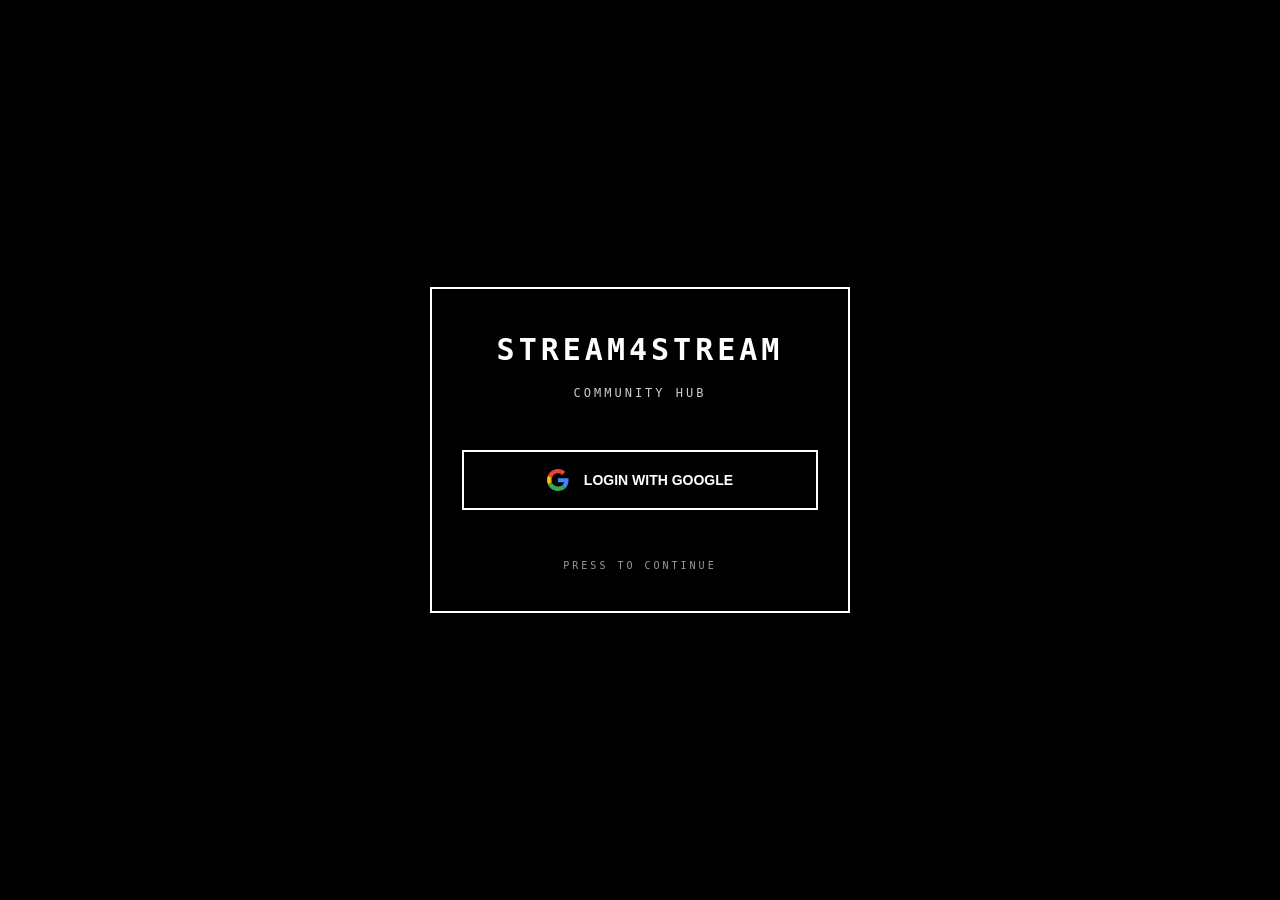
<file: index.html>
<!DOCTYPE html>
<html lang="en">

<head>

<meta charset="UTF-8">

<meta name="viewport" content="width=device-width, initial-scale=1.0">

<title>Stream4Stream</title>

<link rel="stylesheet" href="style.css">

</head>

<body>

<div class="container">

<div class="box">

<div class="title">

<h1>STREAM4STREAM</h1>

<p>COMMUNITY HUB</p>

</div>

<button id="googleLogin">

<svg xmlns="http://www.w3.org/2000/svg"
width="22"
height="22"
viewBox="0 0 48 48">

<path fill="#EA4335" d="M24 9.5c3.54 0 6.72 1.22 9.22 3.61l6.88-6.88C35.91 2.43 30.37 0 24 0 14.62 0 6.51 5.38 2.56 13.22l8 6.22C12.44 13.37 17.74 9.5 24 9.5z"/>

<path fill="#4285F4" d="M46.98 24.55c0-1.57-.14-3.08-.39-4.55H24v9.02h12.94c-.56 3-2.25 5.54-4.8 7.24l7.77 6.03C44.45 38.09 46.98 31.89 46.98 24.55z"/>

<path fill="#FBBC05" d="M10.56 28.44A14.5 14.5 0 019.5 24c0-1.54.38-3 .99-4.39l-8-6.22A23.89 23.89 0 000 24c0 3.87.92 7.53 2.56 10.78l8-6.34z"/>

<path fill="#34A853" d="M24 48c6.48 0 11.92-2.14 15.89-5.82l-7.77-6.03c-2.16 1.45-4.92 2.3-8.12 2.3-6.26 0-11.56-3.87-13.44-9.32l-8 6.34C6.51 42.62 14.62 48 24 48z"/>

</svg>

<span>LOGIN WITH GOOGLE</span>

</button>

<div class="footer">

<p>PRESS TO CONTINUE</p>

</div>

</div>

</div>

<script src="script.js"></script>

</body>

</html>
</file>
<file: style.css>
*{
margin:0;
padding:0;
box-sizing:border-box;
}

body{

background:#000;

color:#fff;

font-family:monospace;

width:100%;

min-height:100vh;

display:flex;

justify-content:center;

align-items:center;

padding:20px;

overflow:hidden;

}

.container{

width:100%;

display:flex;

justify-content:center;

align-items:center;

}

.box{

width:100%;

max-width:420px;

padding:40px 30px;

border:2px solid #fff;

display:flex;

flex-direction:column;

gap:50px;

}

.title{

display:flex;

flex-direction:column;

gap:15px;

text-align:center;

}

.title h1{

font-size:30px;

font-weight:900;

letter-spacing:4px;

line-height:1.4;

word-break:break-word;

}

.title p{

font-size:12px;

letter-spacing:3px;

opacity:.8;

}

#googleLogin{

height:60px;

width:100%;

display:flex;

justify-content:center;

align-items:center;

gap:15px;

border:2px solid #fff;

background:#000;

color:#fff;

cursor:pointer;

font-size:14px;

font-weight:700;

transition:.2s;

}

#googleLogin:hover{

background:#fff;

color:#000;

}

#googleLogin svg{

width:22px;

height:22px;

flex-shrink:0;

}

.footer{

text-align:center;

}

.footer p{

font-size:10px;

letter-spacing:3px;

opacity:.6;

animation:blink 1.4s infinite;

}

@keyframes blink{

0%{

opacity:.2;

}

50%{

opacity:1;

}

100%{

opacity:.2;

}

}

@media(max-width:480px){

.box{

padding:35px 22px;

gap:45px;

}

.title h1{

font-size:24px;

}

#googleLogin{

font-size:12px;

}

}
</file>
